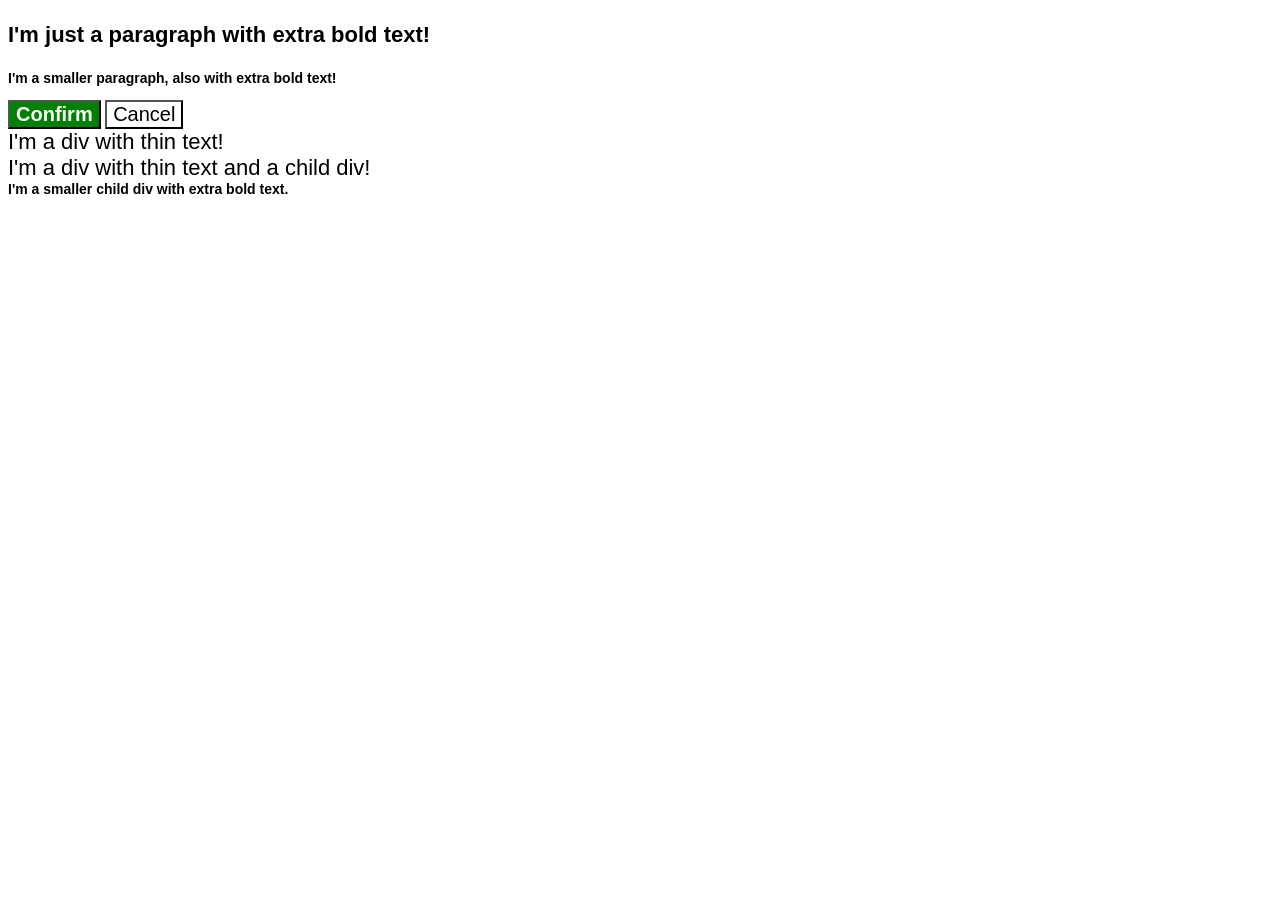
<file: foundations/cascade/01-cascade-fix/index.html>
<!doctype html>
<html lang="en">
  <head>
    <meta charset="UTF-8" />
    <meta http-equiv="X-UA-Compatible" content="IE=edge" />
    <meta name="viewport" content="width=device-width, initial-scale=1.0" />
    <title>Fix the Cascade</title>
    <link rel="stylesheet" href="style.css" />
  </head>
  <body>
    <p class="para">I'm just a paragraph with extra bold text!</p>
    <p class="para small-para">
      I'm a smaller paragraph, also with extra bold text!
    </p>

    <button id="confirm-button" class="button confirm">Confirm</button>
    <button id="cancel-button" class="button cancel">Cancel</button>

    <div class="text">I'm a div with thin text!</div>
    <div class="text">
      I'm a div with thin text and a child div!
      <div class="text child">
        I'm a smaller child div with extra bold text.
      </div>
    </div>
  </body>
</html>
</file>
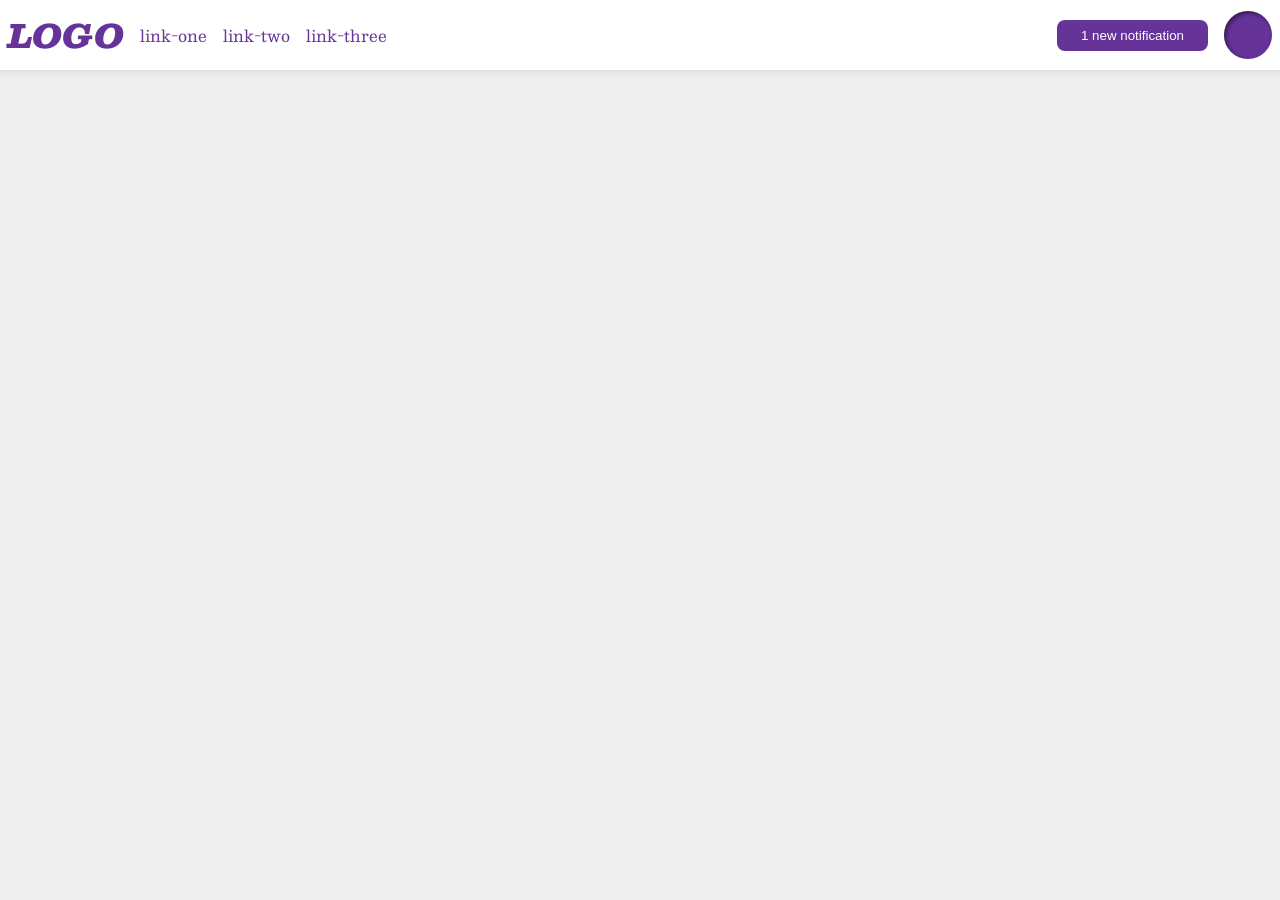
<file: foundations/flex/03-flex-header-2/index.html>
<!doctype html>
<html lang="en">
  <head>
    <meta charset="UTF-8" />
    <meta http-equiv="X-UA-Compatible" content="IE=edge" />
    <meta name="viewport" content="width=device-width, initial-scale=1.0" />
    <title>Flex Header 2</title>
    <link rel="stylesheet" href="style.css" />
  </head>
  <body>
    <div class="header">
      <div class="left">
        <div class="logo">LOGO</div>
        <ul class="links">
          <li><a href="https://google.com">link-one</a></li>
          <li><a href="https://google.com">link-two</a></li>
          <li><a href="https://google.com">link-three</a></li>
        </ul>
      </div>
      <div class="right">
        <button class="notifications">1 new notification</button>
        <div class="profile-image"></div>
      </div>
    </div>
  </body>
</html>
</file>
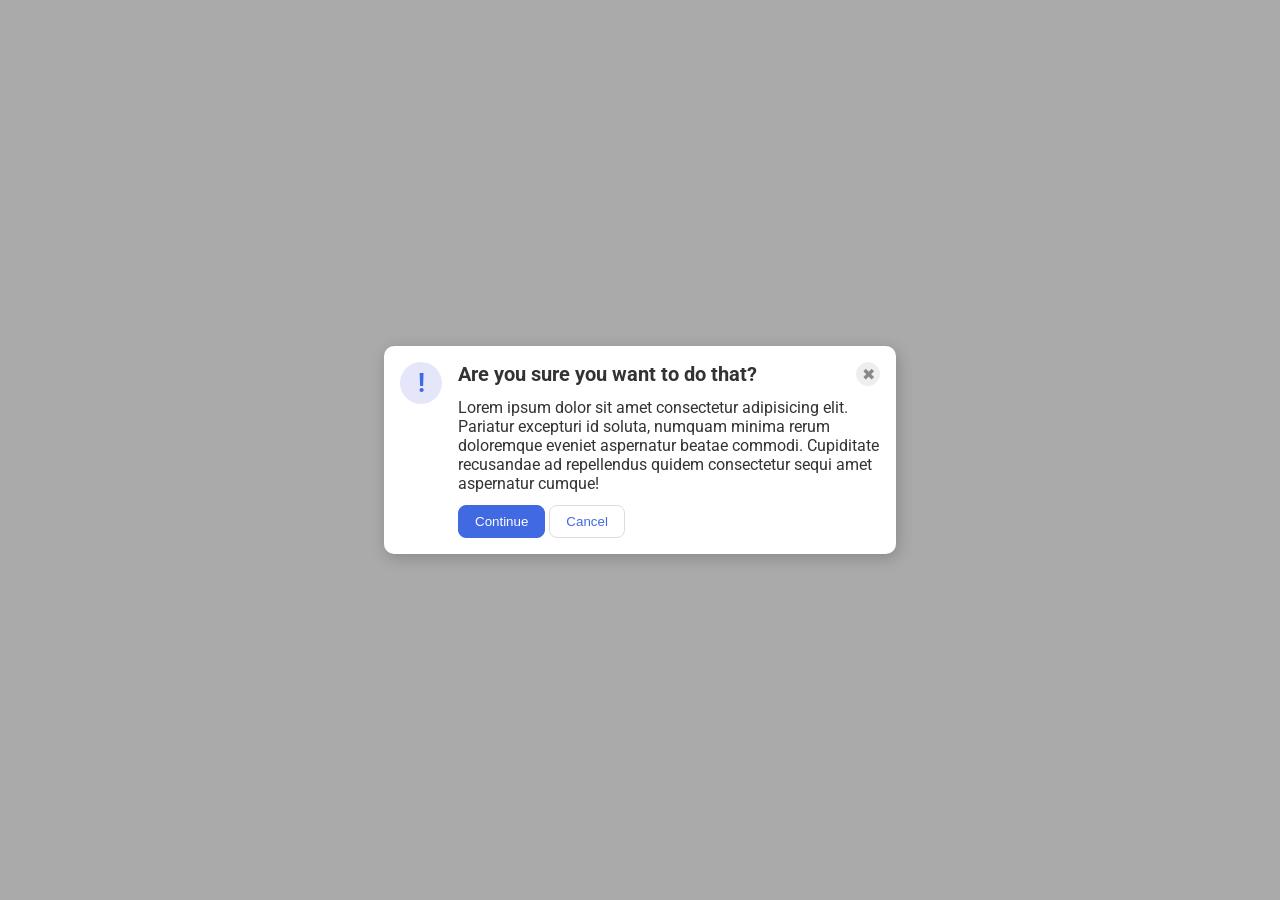
<file: foundations/flex/05-flex-modal/index.html>
<!doctype html>
<html lang="en">
  <head>
    <meta charset="UTF-8" />
    <meta http-equiv="X-UA-Compatible" content="IE=edge" />
    <meta name="viewport" content="width=device-width, initial-scale=1.0" />
    <link rel="stylesheet" href="style.css" />
    <title>Modal</title>
  </head>
  <body>
    <div class="modal">
      <div class="icon">!</div>
      <div class="content">
        <div class="heading">
          <div class="header">Are you sure you want to do that?</div>
          <button class="close-button">✖</button>
        </div>

        <div class="text">
          Lorem ipsum dolor sit amet consectetur adipisicing elit. Pariatur
          excepturi id soluta, numquam minima rerum doloremque eveniet
          aspernatur beatae commodi. Cupiditate recusandae ad repellendus quidem
          consectetur sequi amet aspernatur cumque!
        </div>
        <div class="actions">
          <button class="continue">Continue</button>
          <button class="cancel">Cancel</button>
        </div>
      </div>
    </div>
  </body>
</html>
</file>
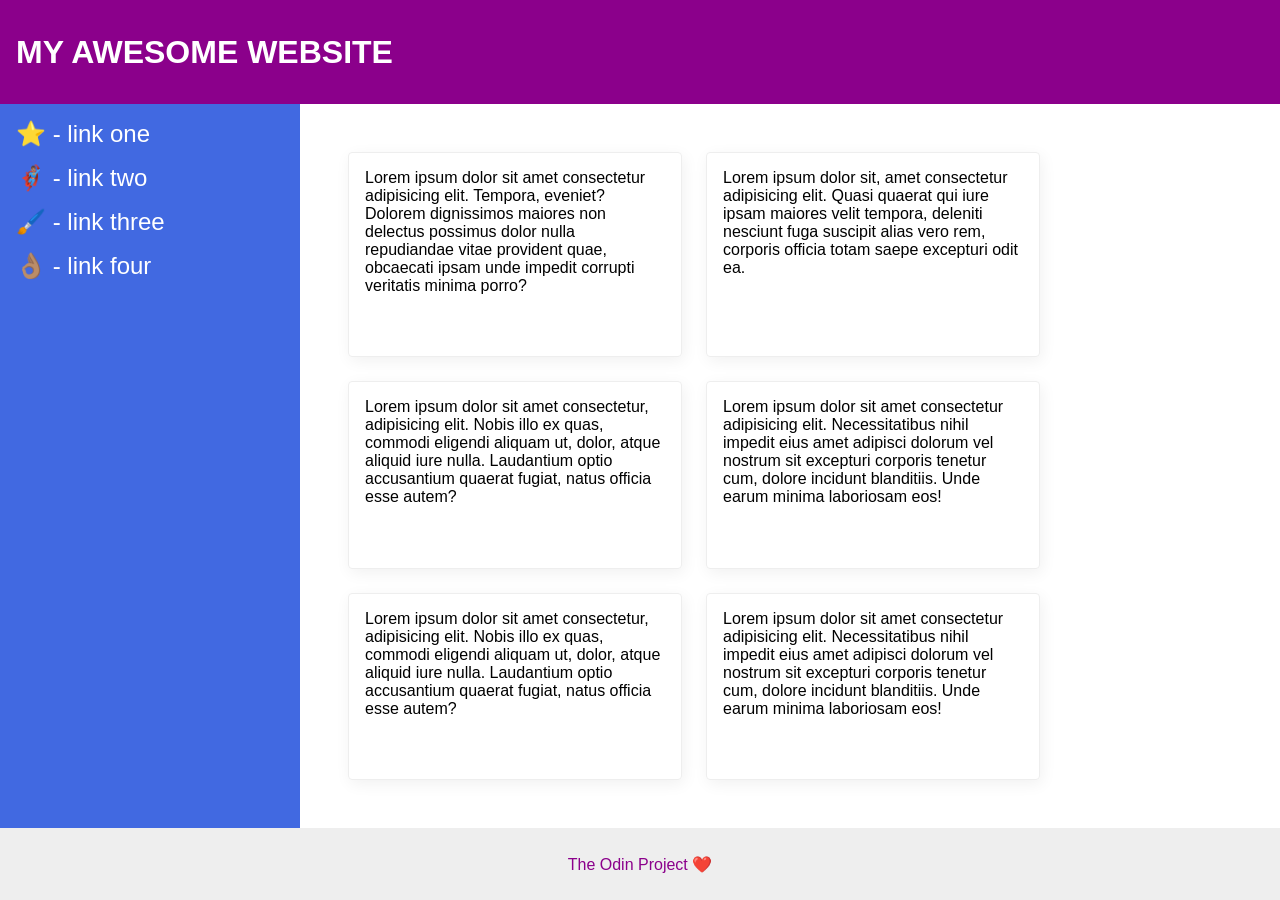
<file: foundations/flex/07-flex-layout-2/index.html>
<!doctype html>
<html lang="en">
  <head>
    <meta charset="UTF-8" />
    <meta http-equiv="X-UA-Compatible" content="IE=edge" />
    <meta name="viewport" content="width=device-width, initial-scale=1.0" />
    <title>The Holy Grail</title>
    <link rel="stylesheet" href="style.css" />
  </head>
  <body>
    <div class="header">MY AWESOME WEBSITE</div>

    <div class="container">
      <div class="sidebar">
        <ul>
          <li><a href="#">⭐ - link one</a></li>
          <li><a href="#">🦸🏽‍♂️ - link two</a></li>
          <li><a href="#">🖌️ - link three</a></li>
          <li><a href="#">👌🏽 - link four</a></li>
        </ul>
      </div>
      <div class="content">
        <div class="card">
          Lorem ipsum dolor sit amet consectetur adipisicing elit. Tempora,
          eveniet? Dolorem dignissimos maiores non delectus possimus dolor nulla
          repudiandae vitae provident quae, obcaecati ipsam unde impedit
          corrupti veritatis minima porro?
        </div>
        <div class="card">
          Lorem ipsum dolor sit, amet consectetur adipisicing elit. Quasi
          quaerat qui iure ipsam maiores velit tempora, deleniti nesciunt fuga
          suscipit alias vero rem, corporis officia totam saepe excepturi odit
          ea.
        </div>
        <div class="card">
          Lorem ipsum dolor sit amet consectetur, adipisicing elit. Nobis illo
          ex quas, commodi eligendi aliquam ut, dolor, atque aliquid iure nulla.
          Laudantium optio accusantium quaerat fugiat, natus officia esse autem?
        </div>
        <div class="card">
          Lorem ipsum dolor sit amet consectetur adipisicing elit.
          Necessitatibus nihil impedit eius amet adipisci dolorum vel nostrum
          sit excepturi corporis tenetur cum, dolore incidunt blanditiis. Unde
          earum minima laboriosam eos!
        </div>
        <div class="card">
          Lorem ipsum dolor sit amet consectetur, adipisicing elit. Nobis illo
          ex quas, commodi eligendi aliquam ut, dolor, atque aliquid iure nulla.
          Laudantium optio accusantium quaerat fugiat, natus officia esse autem?
        </div>
        <div class="card">
          Lorem ipsum dolor sit amet consectetur adipisicing elit.
          Necessitatibus nihil impedit eius amet adipisci dolorum vel nostrum
          sit excepturi corporis tenetur cum, dolore incidunt blanditiis. Unde
          earum minima laboriosam eos!
        </div>
      </div>
    </div>

    <div class="footer">The Odin Project ❤️</div>
  </body>
</html>
</file>
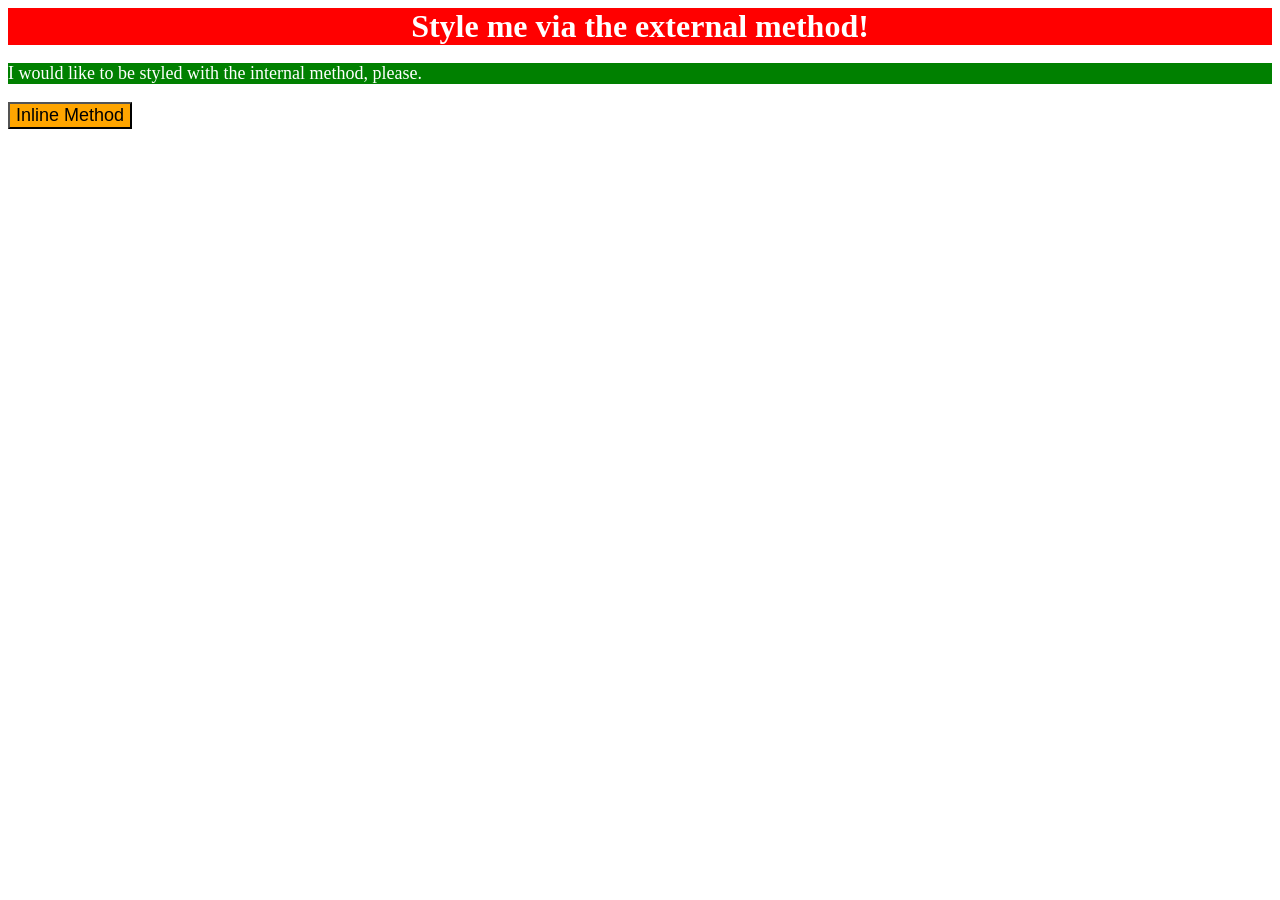
<file: foundations/intro-to-css/01-css-methods/index.html>
<!doctype html>
<html lang="en">
  <head>
    <meta charset="UTF-8" />
    <meta http-equiv="X-UA-Compatible" content="IE=edge" />
    <meta name="viewport" content="width=device-width, initial-scale=1.0" />
    <title>Methods for Adding CSS</title>

    <link rel="stylesheet" href="styles.css" />

    <style>
      p {
        background-color: green;
        color: white;
        font-size: 18px;
      }
    </style>
  </head>
  <body>
    <div>Style me via the external method!</div>
    <p>I would like to be styled with the internal method, please.</p>
    <button style="background-color: orange; font-size: 18px">
      Inline Method
    </button>
  </body>
</html>
</file>
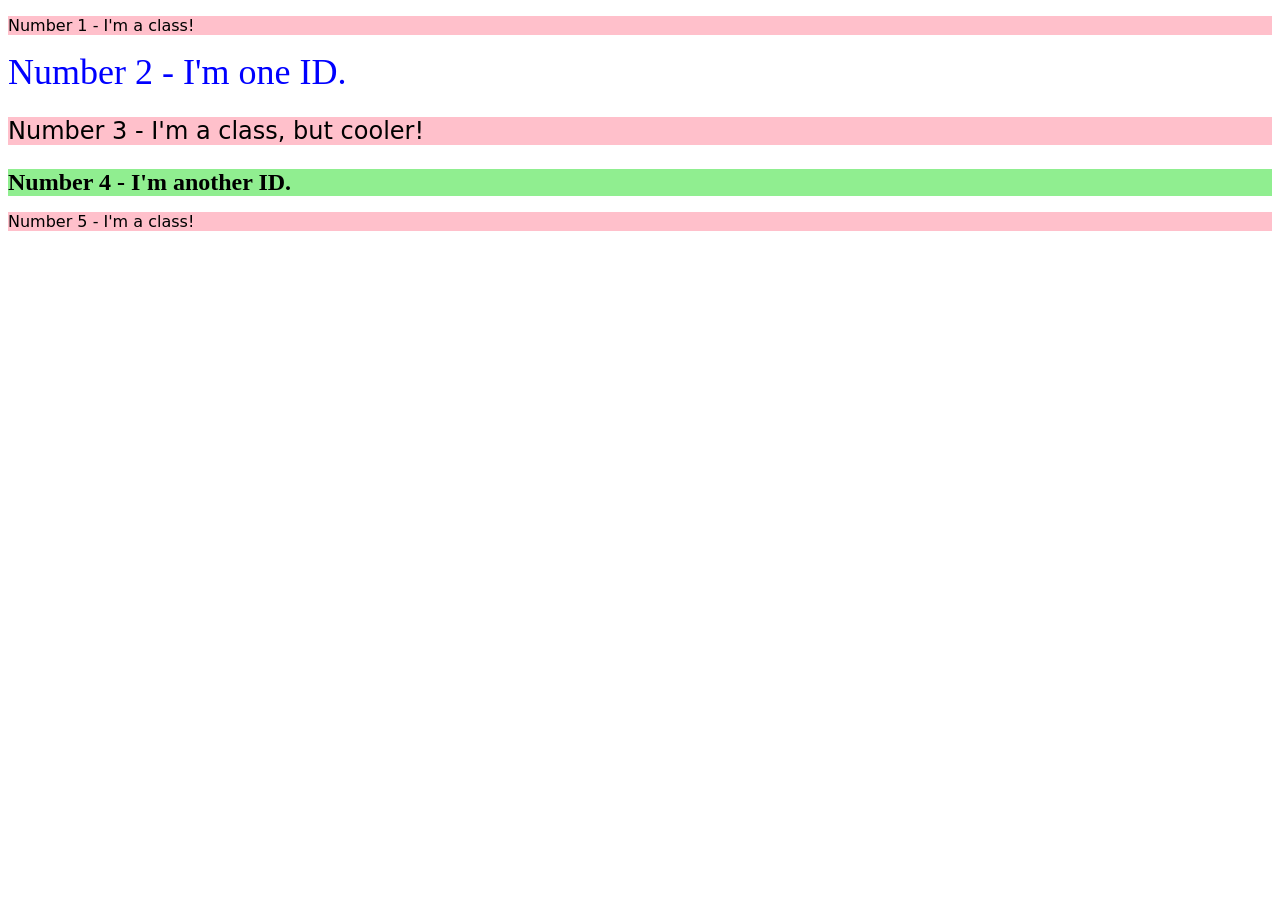
<file: foundations/intro-to-css/02-class-id-selectors/index.html>
<!doctype html>
<html lang="en">
  <head>
    <meta charset="UTF-8" />
    <meta http-equiv="X-UA-Compatible" content="IE=edge" />
    <meta name="viewport" content="width=device-width, initial-scale=1.0" />
    <title>Class and ID Selectors</title>
    <link rel="stylesheet" href="style.css" />
  </head>
  <body>
    <p class="odd">Number 1 - I'm a class!</p>
    <div id="second">Number 2 - I'm one ID.</div>
    <p class="odd same-font-size">Number 3 - I'm a class, but cooler!</p>
    <div id="fourth" class="same-font-size">Number 4 - I'm another ID.</div>
    <p class="odd">Number 5 - I'm a class!</p>
  </body>
</html>
</file>
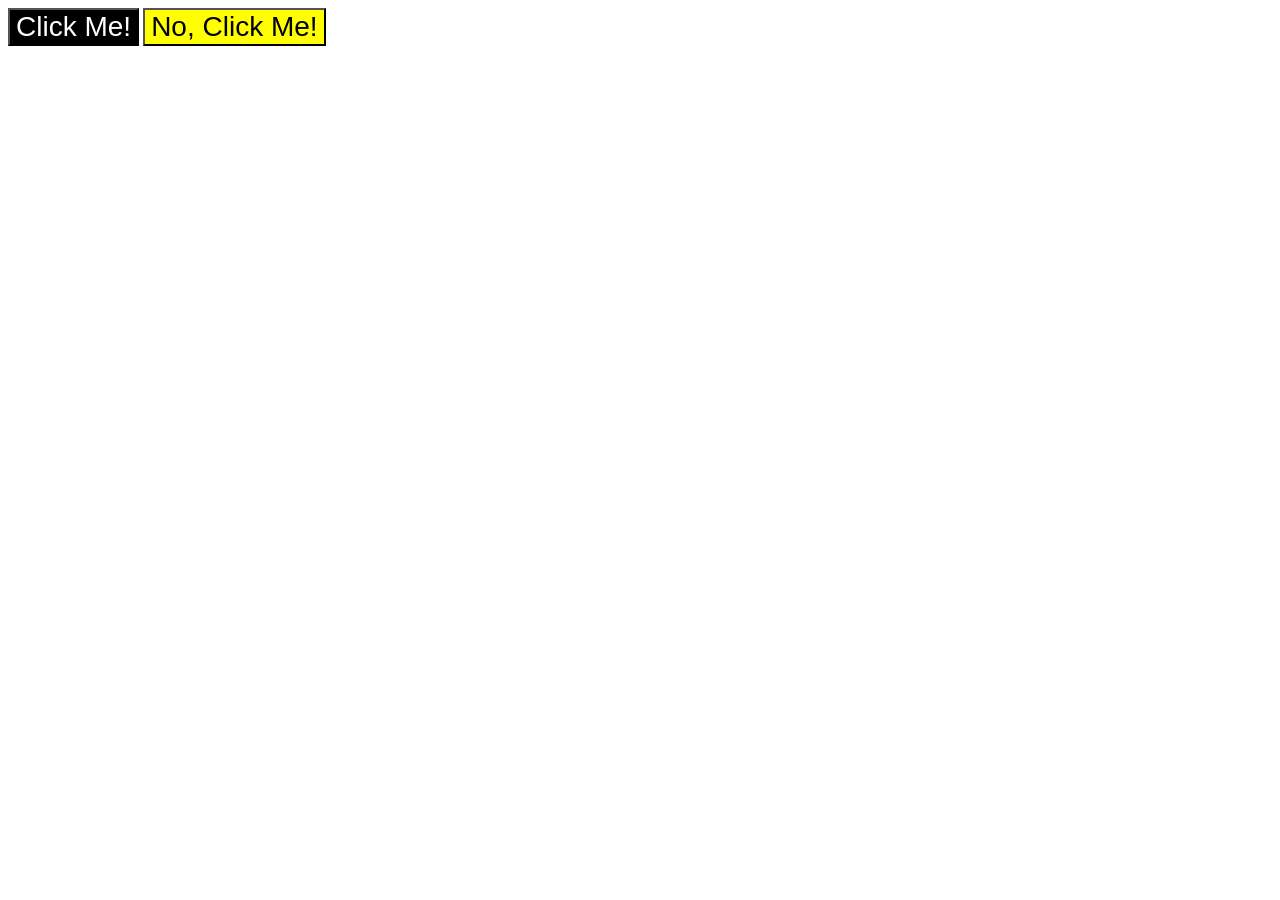
<file: foundations/intro-to-css/03-grouping-selectors/index.html>
<!doctype html>
<html lang="en">
  <head>
    <meta charset="UTF-8" />
    <meta http-equiv="X-UA-Compatible" content="IE=edge" />
    <meta name="viewport" content="width=device-width, initial-scale=1.0" />
    <title>Grouping Selectors</title>
    <link rel="stylesheet" href="style.css" />
  </head>
  <body>
    <button class="click">Click Me!</button>
    <button class="no-click">No, Click Me!</button>
  </body>
</html>
</file>
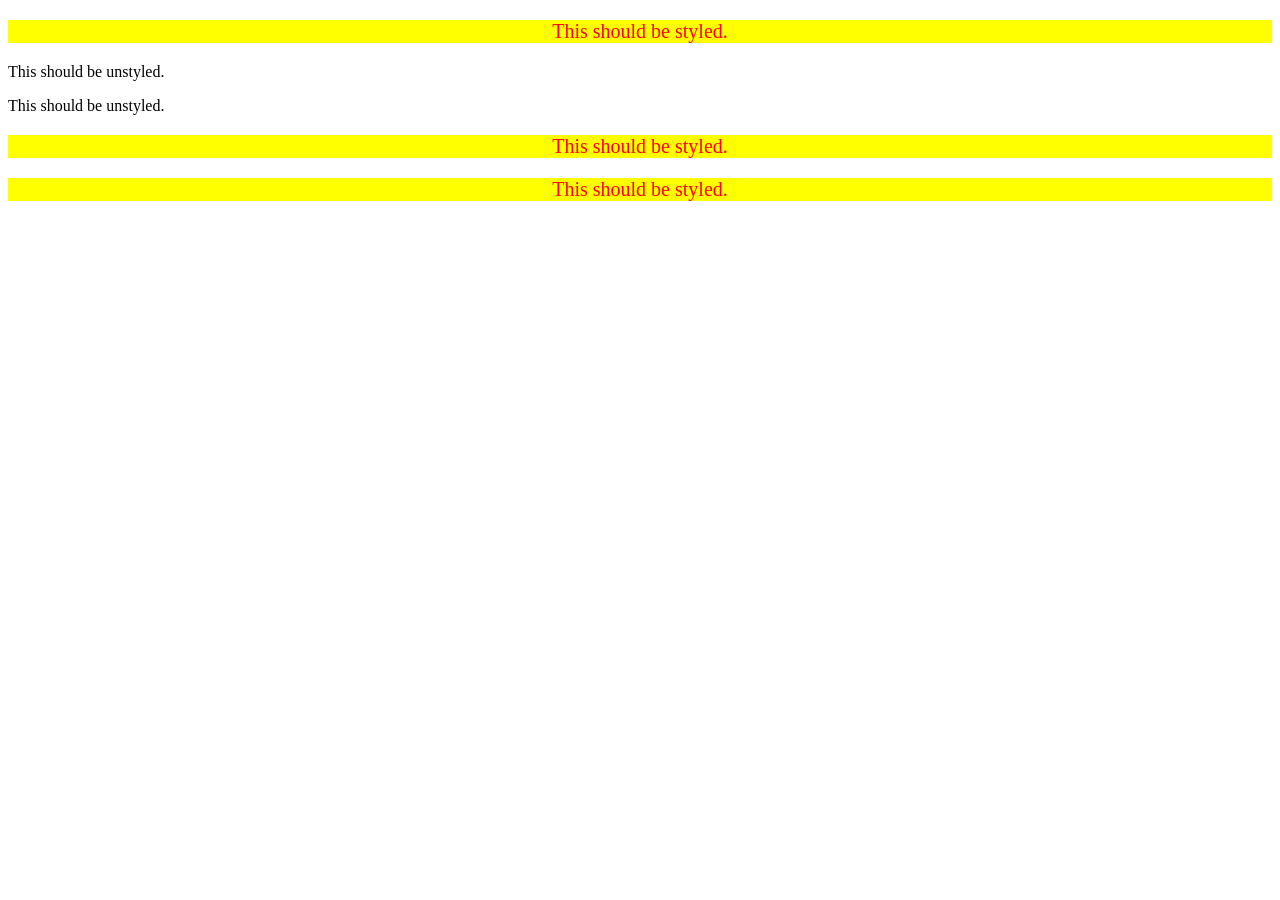
<file: foundations/intro-to-css/05-descendant-combinator/index.html>
<!doctype html>
<html lang="en">
  <head>
    <meta charset="UTF-8" />
    <meta http-equiv="X-UA-Compatible" content="IE=edge" />
    <meta name="viewport" content="width=device-width, initial-scale=1.0" />
    <title>Descendant Combinator</title>
    <link rel="stylesheet" href="style.css" />
  </head>
  <body>
    <div class="container">
      <p class="text">This should be styled.</p>
    </div>
    <p class="text">This should be unstyled.</p>
    <p class="text">This should be unstyled.</p>
    <div class="container">
      <p class="text">This should be styled.</p>
      <p class="text">This should be styled.</p>
    </div>
  </body>
</html>
</file>
<file: foundations/cascade/01-cascade-fix/style.css>
body {
  font-family: Arial, Helvetica, sans-serif;
}

.para,
.small-para {
  color: hsl(0, 0%, 0%);
  font-weight: 800;
}

.para.small-para {
  font-size: 14px;
  font-weight: 800;
}

.para {
  font-size: 22px;
}

.confirm#confirm-button {
  background: green;
  color: white;
  font-weight: bold;
}

.button {
  background-color: rgb(255, 255, 255);
  color: rgb(0, 0, 0);
  font-size: 20px;
}

.child.text {
  color: rgb(0, 0, 0);
  font-weight: 800;
  font-size: 14px;
}

div.text {
  color: rgb(0, 0, 0);
  font-size: 22px;
  font-weight: 100;
}
</file>
<file: foundations/flex/03-flex-header-2/style.css>
/* this is some magical font-importing.  
you'll learn about it later. */
@import url("https://fonts.googleapis.com/css2?family=Besley:ital,wght@0,400;1,900&display=swap");

body {
  margin: 0;
  background: #eee;
  font-family: Besley, serif;
}

.header {
  background: white;
  border-bottom: 1px solid #ddd;
  box-shadow: 0 0 8px rgba(0, 0, 0, 0.1);
}

.profile-image {
  background: rebeccapurple;
  box-shadow: inset 2px 2px 4px rgba(0, 0, 0, 0.5);
  border-radius: 50%;
  width: 48px;
  height: 48px;
}

.logo {
  color: rebeccapurple;
  font-size: 32px;
  font-weight: 900;
  font-style: italic;
}

button {
  border: none;
  border-radius: 8px;
  background: rebeccapurple;
  color: white;
  padding: 8px 24px;
}

a {
  /* this removes the line under our links */
  text-decoration: none;
  color: rebeccapurple;
}

ul {
  list-style-type: none;
  padding: 0;
  margin: 0;
}

.header {
  display: flex;

  justify-content: space-between;
  align-items: center;
  padding: 8px;
}

.left,
.right,
ul {
  display: flex;
  align-items: center;
  gap: 16px;
}
</file>
<file: foundations/flex/05-flex-modal/style.css>
@import url("https://fonts.googleapis.com/css2?family=Roboto:wght@400;700&display=swap");

html,
body {
  height: 100%;
}

body {
  font-family: Roboto, sans-serif;
  margin: 0;
  background: #aaa;
  color: #333;
  /* I'll give you this one for free lol */
  display: flex;
  align-items: center;
  justify-content: center;
}

.modal {
  background: white;
  width: 480px;
  border-radius: 10px;
  box-shadow: 2px 4px 16px rgba(0, 0, 0, 0.2);
}

.icon {
  color: royalblue;
  font-size: 26px;
  font-weight: 700;
  background: lavender;
  width: 42px;
  height: 42px;
  border-radius: 50%;
  display: flex;
  align-items: center;
  justify-content: center;
}

.close-button {
  background: #eee;
  border-radius: 50%;
  color: #888;
  font-weight: 400;
  font-size: 16px;
  height: 24px;
  width: 24px;
  display: flex;
  align-items: center;
  justify-content: center;
  border: 1px solid #eee;
  padding: 0;
}

button {
  cursor: pointer;
  padding: 8px 16px;
  border-radius: 8px;
}

button.continue {
  background: royalblue;
  border: 1px solid royalblue;
  color: white;
}

button.cancel {
  background: white;
  border: 1px solid #ddd;
  color: royalblue;
}

.modal {
  padding: 16px;
  display: flex;
  gap: 16px;
}

.icon {
  flex-shrink: 0;
}

.header {
  font-weight: bold;
  font-size: 20px;
}

.heading {
  display: flex;
  justify-content: space-between;
  align-items: center;
}

.content {
  display: flex;
  flex-direction: column;
  gap: 12px;
}
</file>
<file: foundations/flex/07-flex-layout-2/style.css>
body {
  font-family:
    -apple-system, BlinkMacSystemFont, "Segoe UI", Roboto, Oxygen, Ubuntu,
    Cantarell, "Open Sans", "Helvetica Neue", sans-serif;
  margin: 0;
  min-height: 100vh;
}

.header {
  height: 72px;
  background: darkmagenta;
  color: white;
}

.footer {
  height: 72px;
  background: #eee;
  color: darkmagenta;
}

.sidebar {
  width: 300px;
  background: royalblue;
  box-sizing: border-box;
}

.card {
  border: 1px solid #eee;
  box-shadow: 2px 4px 16px rgba(0, 0, 0, 0.06);
  border-radius: 4px;
}

body {
  display: flex;
  flex-direction: column;
}

.container {
  flex: 1;
  display: flex;
}

a {
  text-decoration: none;
  color: white;
}

ul {
  list-style: none;
  margin: 0;
  padding: 0;
  display: flex;
  flex-direction: column;
  gap: 16px;
  font-size: 24px;
}

.sidebar {
  padding: 16px;
  flex: 0 0 300px;
}

.content {
  display: flex;
  flex-flow: row wrap;
  gap: 24px;
  padding: 48px;
  align-content: stretch;
}

.card {
  width: 300px;
  padding: 16px;
}

.header {
  font-size: 32px;
  font-weight: 900;
  padding: 16px;
  display: flex;
  align-items: center;
}

.footer {
  display: flex;
  justify-content: center;
  align-items: center;
}
</file>
<file: foundations/intro-to-css/01-css-methods/styles.css>
div {
  background-color: red;
  color: white;
  font-size: 32px;
  text-align: center;
  font-weight: bold;
}
</file>
<file: foundations/intro-to-css/02-class-id-selectors/style.css>
/* Add CSS Styling */

#second {
  color: blue;
  font-size: 36px;
}

.same-font-size {
  font-size: 24px;
}

#fourth {
  background-color: lightgreen;
  font-weight: bold;
}

.odd {
  background-color: #ffc0cb;
  font-family: Verdana, "DejaVu Sans", sans-serif;
}
</file>
<file: foundations/intro-to-css/03-grouping-selectors/style.css>
/* Add CSS Styling */

.click {
  background-color: hsl(0, 0%, 0%);
  color: hsl(0, 0%, 100%);
}

.no-click {
  background-color: hsl(60, 100%, 50%);
}

.click,
.no-click {
  font-size: 28px;
  font-family: Helvetica, "Times New Roman", sans-serif;
}
</file>
<file: foundations/intro-to-css/05-descendant-combinator/style.css>
/* Add CSS Styling */

/* .container p { */
.container .text {
  background-color: yellow;
  color: red;
  font-size: 20px;
  text-align: center;
}
</file>
